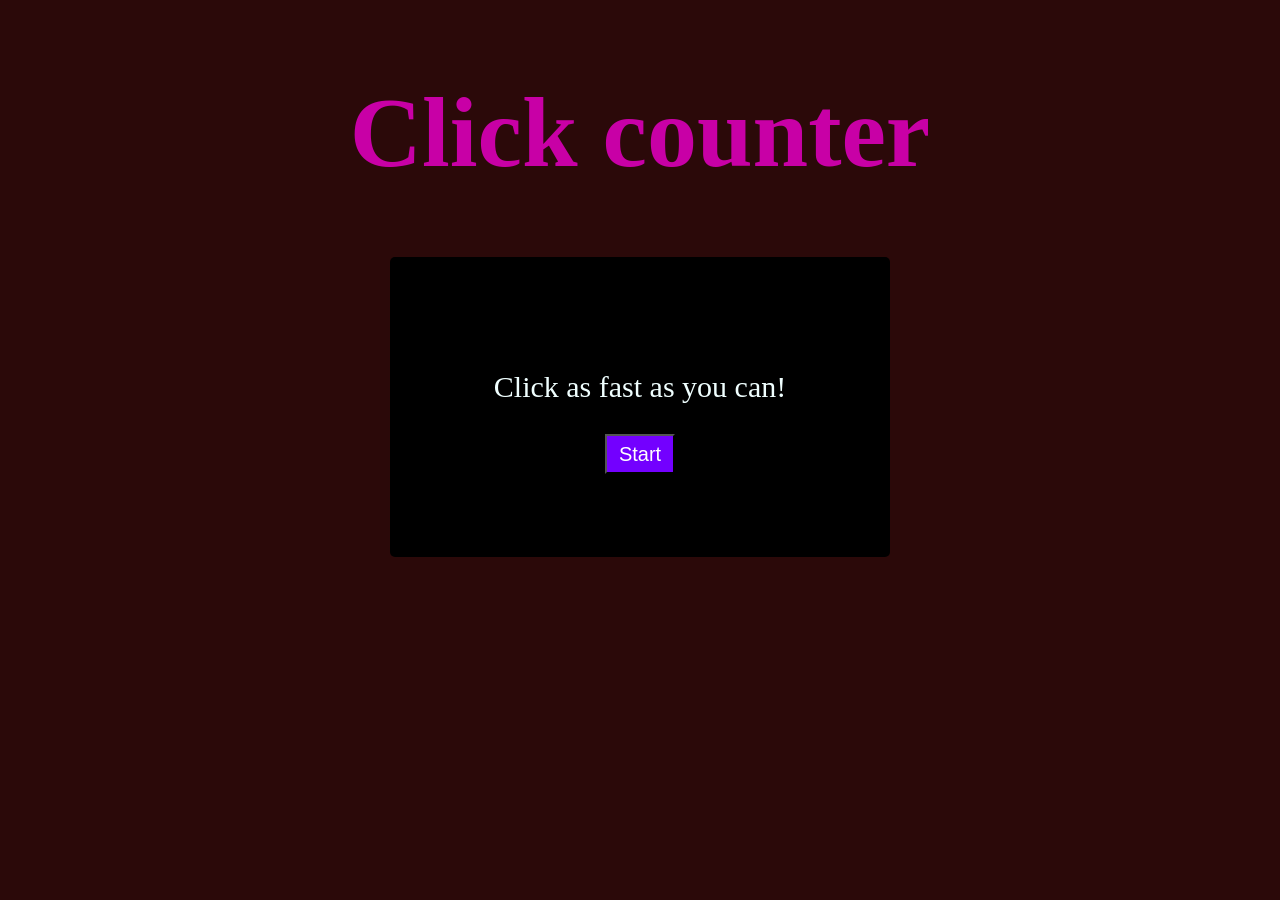
<file: index.html>
<!DOCTYPE html>
<html lang="en">
<head>
    <meta charset="UTF-8">
    <meta name="viewport" content="width=device-width, initial-scale=1.0">
    <title>Click counter</title>
     <link rel="stylesheet" href="styles.css" />
</head>
<body>
    <h1>Click counter</h1>
    <div>
        <p id="intext">Click as fast as you can!</p>
        <button id="starter" >Start</button>
        <p id="Timeteller" class="hidden">Time remaining:</p>
        <button id="counter" class="hidden">Click</button>
        <p id="Scoreteller" class="hidden"> Number of Clicks:0</p>
        <p id="FinalScore" class="hidden"></p>
        <button id="restart" class="hidden">Refresh</button>
    </div>
    <script src="script.js"></script>
</body>
</html>
</file>
<file: styles.css>
body{
    background: #2b0909;
    display: flex;
    justify-content: center;
    align-items: center;
    flex-direction: column;
}
h1{
    color: rgb(200, 0, 166);
    text-align : center;
    font-size: 100px;
}
div{
    font-size: 30px;
    color: azure;
    width: 500px;
    height: 300px;
    border: #fc0707;
    border-radius: 5px;
    padding: 20 px;
    background-color: #000;
    display: flex;
    justify-content: center;
    align-items: center;
    flex-direction: column;
}
#counter{
    height: 100px;
    width: 150px;
    background-color: rgb(115, 0, 255);
    color: #ffffff;
    font-size: 30px;
}
#starter{
    height: 40px;
    width: 70px;
    background-color: rgb(115, 0, 255);
    color: #ffffff;
    font-size: 20px;
}
#restart{
    height: 40px;
    width: 100px;
    background-color: rgb(115, 0, 255);
    color: #ffffff;
    font-size: 20px;
}
.hidden{
    display: none;
}
</file>
<file: Authentication/styles.css>
body{
    background: #2b0909;
    display: flex;
    justify-content: center;
    align-items: center;
    flex-direction: column;
}
h1{
    color: rgb(200, 0, 166);
    text-align : center;
    font-size: 100px;
}
div{
    font-size: 30px;
    color: azure;
    width: 500px;
    height: 300px;
    border: #fc0707;
    border-radius: 5px;
    padding: 20 px;
    background-color: #000;
    display: flex;
    justify-content: center;
    align-items: center;
    flex-direction: column;
}
#counter{
    height: 100px;
    width: 150px;
    background-color: rgb(115, 0, 255);
    color: #ffffff;
    font-size: 30px;
}
#starter{
    height: 40px;
    width: 70px;
    background-color: rgb(115, 0, 255);
    color: #ffffff;
    font-size: 20px;
}
#refresh{
    height: 40px;
    width: 100px;
    background-color: rgb(115, 0, 255);
    color: #ffffff;
    font-size: 20px;
}
.hidden{
    display: none;
}
</file>
